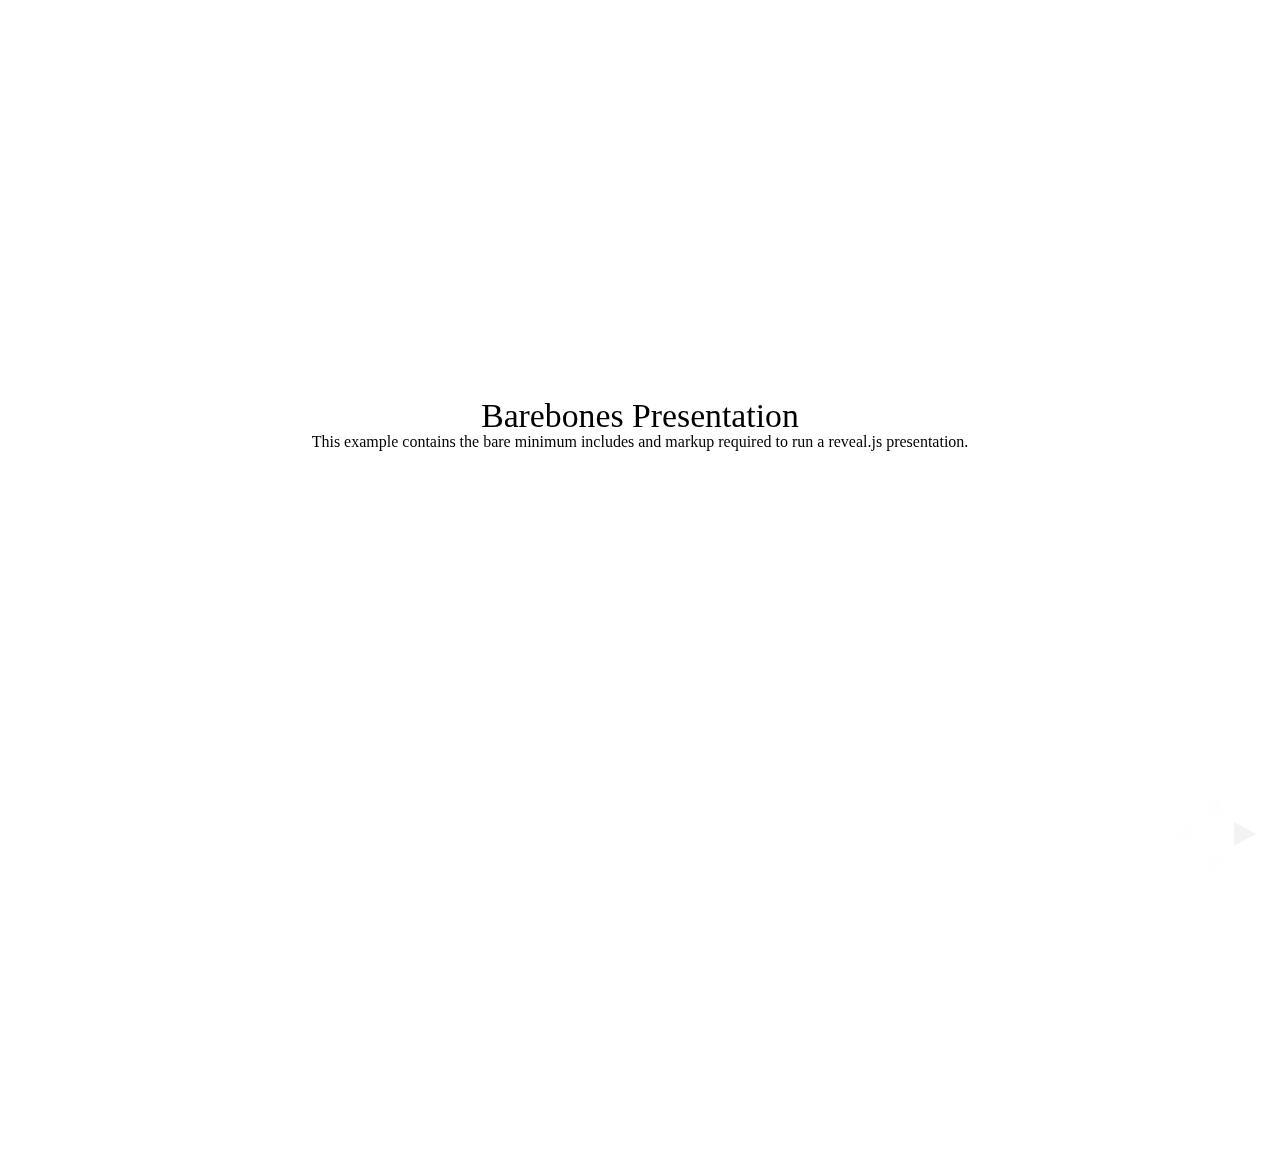
<file: examples/barebones.html>
<!doctype html>
<html lang="en">

	<head>
		<meta charset="utf-8">

		<title>reveal.js - Barebones</title>

		<link rel="stylesheet" href="../css/reveal.min.css">
	</head>

	<body>

		<div class="reveal">

			<div class="slides">

				<section>
					<h2>Barebones Presentation</h2>
					<p>This example contains the bare minimum includes and markup required to run a reveal.js presentation.</p>
				</section>

				<section>
					<h2>No Theme</h2>
					<p>There's no theme included, so it will fall back on browser defaults.</p>
				</section>

			</div>

		</div>

		<script src="../lib/js/head.min.js"></script>
		<script src="../js/reveal.min.js"></script>

		<script>

			Reveal.initialize();

		</script>

	</body>
</html>
</file>
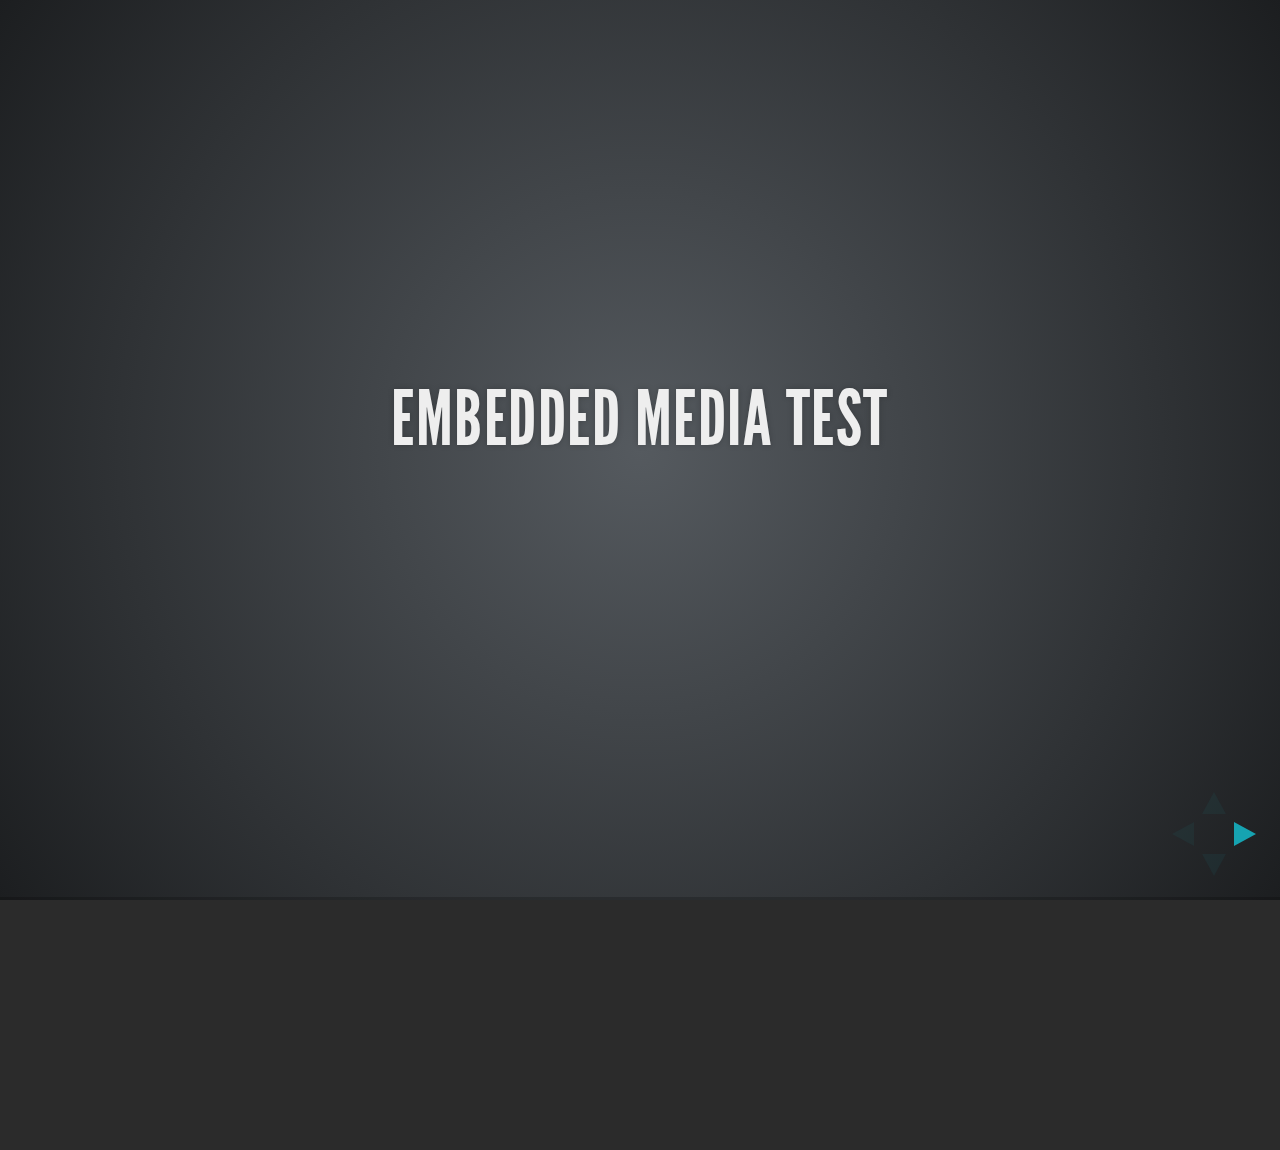
<file: examples/embedded-media.html>
<!doctype html>
<html lang="en">

	<head>
		<meta charset="utf-8">

		<title>reveal.js - Embedded Media</title>

		<meta name="viewport" content="width=device-width, initial-scale=1.0, maximum-scale=1.0, user-scalable=no">

		<link rel="stylesheet" href="../css/reveal.min.css">
		<link rel="stylesheet" href="../css/theme/default.css" id="theme">
	</head>

	<body>

		<div class="reveal">

			<div class="slides">

				<section>
					<h2>Embedded Media Test</h2>
				</section>

				<section>
					<iframe data-autoplay width="420" height="345" src="http://www.youtube.com/embed/l3RQZ4mcr1c"></iframe>
				</section>

				<section>
					<h2>Empty Slide</h2>
				</section>

			</div>

		</div>

		<script src="../lib/js/head.min.js"></script>
		<script src="../js/reveal.min.js"></script>

		<script>

			Reveal.initialize({
				transition: 'linear'
			});

		</script>

	</body>
</html>
</file>
<file: css/theme/default.css>
@import url(https://fonts.googleapis.com/css?family=Lato:400,700,400italic,700italic);
/**
 * Default theme for reveal.js.
 *
 * Copyright (C) 2011-2012 Hakim El Hattab, http://hakim.se
 */
@font-face {
  font-family: 'League Gothic';
  src: url("../../lib/font/league_gothic-webfont.eot");
  src: url("../../lib/font/league_gothic-webfont.eot?#iefix") format("embedded-opentype"), url("../../lib/font/league_gothic-webfont.woff") format("woff"), url("../../lib/font/league_gothic-webfont.ttf") format("truetype"), url("../../lib/font/league_gothic-webfont.svg#LeagueGothicRegular") format("svg");
  font-weight: normal;
  font-style: normal; }

/*********************************************
 * GLOBAL STYLES
 *********************************************/
body {
  background: #1c1e20;
  background: -moz-radial-gradient(center, circle cover, #555a5f 0%, #1c1e20 100%);
  background: -webkit-gradient(radial, center center, 0px, center center, 100%, color-stop(0%, #555a5f), color-stop(100%, #1c1e20));
  background: -webkit-radial-gradient(center, circle cover, #555a5f 0%, #1c1e20 100%);
  background: -o-radial-gradient(center, circle cover, #555a5f 0%, #1c1e20 100%);
  background: -ms-radial-gradient(center, circle cover, #555a5f 0%, #1c1e20 100%);
  background: radial-gradient(center, circle cover, #555a5f 0%, #1c1e20 100%);
  background-color: #2b2b2b; }

.reveal {
  font-family: "Lato", sans-serif;
  font-size: 36px;
  font-weight: 200;
  letter-spacing: -0.02em;
  color: #eeeeee; }

::selection {
  color: white;
  background: #ff5e99;
  text-shadow: none; }

/*********************************************
 * HEADERS
 *********************************************/
.reveal h1,
.reveal h2,
.reveal h3,
.reveal h4,
.reveal h5,
.reveal h6 {
  margin: 0 0 20px 0;
  color: #eeeeee;
  font-family: "League Gothic", Impact, sans-serif;
  line-height: 0.9em;
  letter-spacing: 0.02em;
  text-transform: uppercase;
  text-shadow: 0px 0px 6px rgba(0, 0, 0, 0.2); }

.reveal h1 {
  text-shadow: 0 1px 0 #cccccc, 0 2px 0 #c9c9c9, 0 3px 0 #bbbbbb, 0 4px 0 #b9b9b9, 0 5px 0 #aaaaaa, 0 6px 1px rgba(0, 0, 0, 0.1), 0 0 5px rgba(0, 0, 0, 0.1), 0 1px 3px rgba(0, 0, 0, 0.3), 0 3px 5px rgba(0, 0, 0, 0.2), 0 5px 10px rgba(0, 0, 0, 0.25), 0 20px 20px rgba(0, 0, 0, 0.15); }

/*********************************************
 * LINKS
 *********************************************/
.reveal a:not(.image) {
  color: #13daec;
  text-decoration: none;
  -webkit-transition: color .15s ease;
  -moz-transition: color .15s ease;
  -ms-transition: color .15s ease;
  -o-transition: color .15s ease;
  transition: color .15s ease; }

.reveal a:not(.image):hover {
  color: #71e9f4;
  text-shadow: none;
  border: none; }

.reveal .roll span:after {
  color: #fff;
  background: #0d99a5; }

/*********************************************
 * IMAGES
 *********************************************/
.reveal section img {
  margin: 15px 0px;
  background: rgba(255, 255, 255, 0.12);
  border: 4px solid #eeeeee;
  box-shadow: 0 0 10px rgba(0, 0, 0, 0.15);
  -webkit-transition: all .2s linear;
  -moz-transition: all .2s linear;
  -ms-transition: all .2s linear;
  -o-transition: all .2s linear;
  transition: all .2s linear; }

.reveal a:hover img {
  background: rgba(255, 255, 255, 0.2);
  border-color: #13daec;
  box-shadow: 0 0 20px rgba(0, 0, 0, 0.55); }

/*********************************************
 * NAVIGATION CONTROLS
 *********************************************/
.reveal .controls div.navigate-left,
.reveal .controls div.navigate-left.enabled {
  border-right-color: #13daec; }

.reveal .controls div.navigate-right,
.reveal .controls div.navigate-right.enabled {
  border-left-color: #13daec; }

.reveal .controls div.navigate-up,
.reveal .controls div.navigate-up.enabled {
  border-bottom-color: #13daec; }

.reveal .controls div.navigate-down,
.reveal .controls div.navigate-down.enabled {
  border-top-color: #13daec; }

.reveal .controls div.navigate-left.enabled:hover {
  border-right-color: #71e9f4; }

.reveal .controls div.navigate-right.enabled:hover {
  border-left-color: #71e9f4; }

.reveal .controls div.navigate-up.enabled:hover {
  border-bottom-color: #71e9f4; }

.reveal .controls div.navigate-down.enabled:hover {
  border-top-color: #71e9f4; }

/*********************************************
 * PROGRESS BAR
 *********************************************/
.reveal .progress {
  background: rgba(0, 0, 0, 0.2); }

.reveal .progress span {
  background: #13daec;
  -webkit-transition: width 800ms cubic-bezier(0.26, 0.86, 0.44, 0.985);
  -moz-transition: width 800ms cubic-bezier(0.26, 0.86, 0.44, 0.985);
  -ms-transition: width 800ms cubic-bezier(0.26, 0.86, 0.44, 0.985);
  -o-transition: width 800ms cubic-bezier(0.26, 0.86, 0.44, 0.985);
  transition: width 800ms cubic-bezier(0.26, 0.86, 0.44, 0.985); }
</file>
